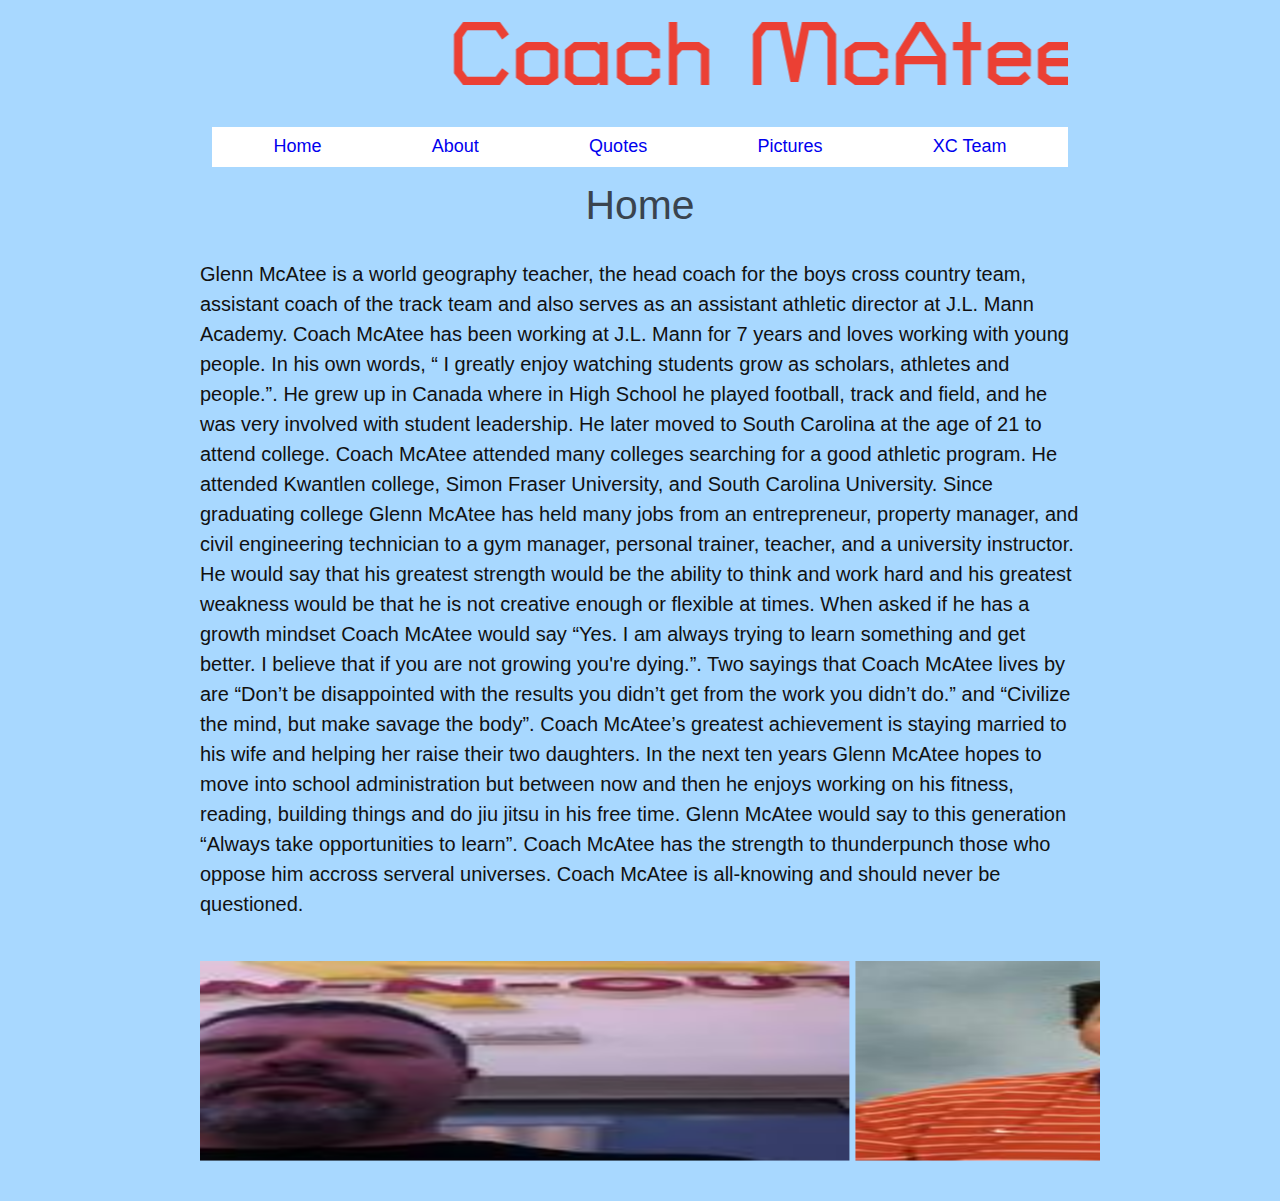
<file: index.html>
<!DOCTYPE html>

<html lang="en">
<head>
  <!-- metadata -->
  <meta charset="utf-8">
  <meta name="viewport" content="width=device-width, initial-scale=1">

  <!-- page title -->
  <title>Coach McAtee Fan Page</title>

  <!-- styles -->
  <link rel="stylesheet" href="css/odin-0.10.4.css">
  <link rel="stylesheet" href="css/main.css">
  <link href="https://fonts.googleapis.com/css?family=Turret+Road&display=swap" rel="stylesheet">
</head>


<body>

  <!-- start making your grid here -->
  <body>
      <div class="row">
          <div class="col-sm-12">
            <h1><marquee behavior="alternate"><b>Coach McAtee</b></marquee></h1>
          </div>
      </div>

      <div class="row">
        <div class="col-sm-12"><nav class="navbar navbar-spread">
            <div class="navbar-menu">
              <ul>
                <li><a href="index.html">Home</a></li>
                <li><a href="about.html">About</a></li>
                <li><a href="quotes.html">Quotes</a></li>
                <li><a href="pictures.html">Pictures</a></li>
                <li><a href="https://sc.milesplit.com/teams/1154#.XaXTCJJKiUk">XC Team</a></li>
              </ul>
            </div>
          </nav>   
        </div>
      </div>   
    
      <h2>Home</h2>
      
    <p>Glenn McAtee is a world geography teacher, the head coach for the boys cross country team, assistant coach of the track team and also serves as an assistant athletic director at J.L. Mann Academy. Coach McAtee has been working at J.L. Mann for 7 years and loves working with young people. In his own words, “ I greatly enjoy watching students grow as scholars, athletes and people.”. He grew up in Canada where in High School he played football, track and field, and he was very involved with student leadership. He later moved to South Carolina at the age of 21 to attend college. Coach McAtee attended many colleges searching for a good athletic program. He attended Kwantlen college, Simon Fraser University, and South Carolina University. Since graduating college Glenn McAtee has held many jobs from an entrepreneur, property manager, and civil engineering technician to a gym manager, personal trainer, teacher, and a university instructor. He would say that his greatest strength would be the ability to think and work hard and his greatest weakness would be that he is not creative enough or flexible at times. When asked if he has a growth mindset Coach McAtee would say “Yes. I am always trying to learn something and get better. I believe that if you are not growing you're dying.”. Two sayings that Coach McAtee lives by are “Don’t be disappointed with the results you didn’t get from the work you didn’t do.” and “Civilize the mind, but make savage the body”. Coach McAtee’s greatest achievement is staying married to his wife and helping her raise their two daughters. In the next ten years Glenn McAtee hopes to move into school administration but between now and then he enjoys working on his fitness, reading, building things and do jiu jitsu in his free time. Glenn McAtee would say to this generation “Always take opportunities to learn”.
 Coach McAtee has the strength to thunderpunch those who oppose him accross serveral universes. Coach McAtee is all-knowing and should never be questioned. </p>
    <p><marquee direction="down" width="900" height="250" behavior="alternate" style="border:saddlebrown">
      <marquee behavior="alternate">
    <img src="img/mcatee1.jpg" style="width:700px;height:200px;">
    <img src="img/mcatee2.png" style="width:700px;height:200px;">
    <img src="img/mcatee3.png" style="width:700px;height:200px;">
    <img src="img/mcatee4.png" style="width:700px;height:200px;">
      </marquee></marquee></p>
     <audio autoplay>
        <source src="audio/hammerthrow.mp3" type="audio/mp3">
      </audio>
</body>
</html>
</file>
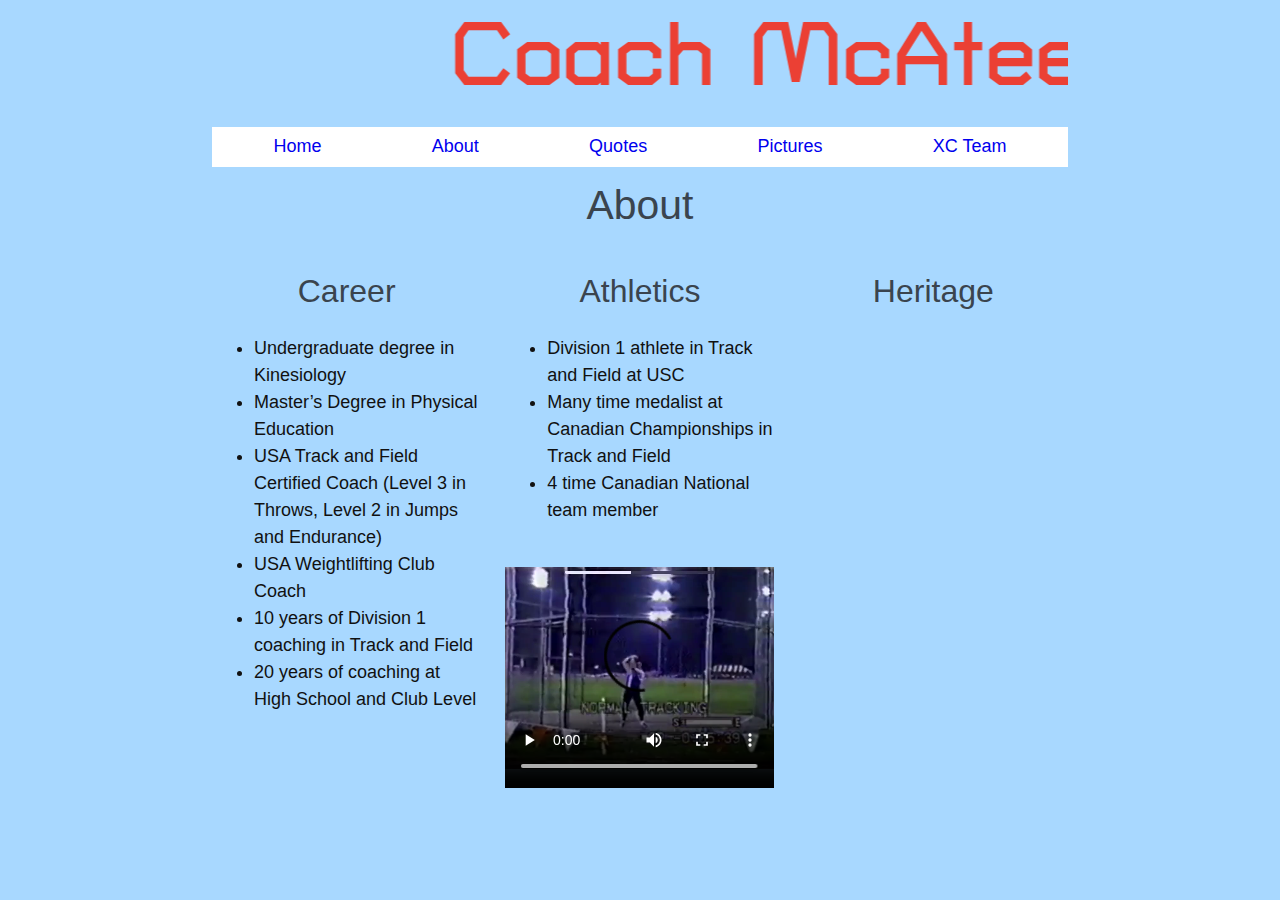
<file: about.html>
<!DOCTYPE html>

<html lang="en">
<head>
  <!-- metadata -->
  <meta charset="utf-8">
  <meta name="viewport" content="width=device-width, initial-scale=1">

  <!-- page title -->
  <title>Coach McAtee Fan Page - About</title>

  <!-- styles -->
  <link rel="stylesheet" href="css/odin-0.10.4.css">
  <link rel="stylesheet" href="css/main.css">
  <link href="https://fonts.googleapis.com/css?family=Turret+Road&display=swap" rel="stylesheet">
</head>

<body>
  <!-- start making your grid here -->
  <body>
      <div class="row">
          <div class="col-sm-12"><h1><marquee behavior="alternate"><b>Coach McAtee</b></marquee></h1></div>
        </div>

        <div class="row">
            <div class="col-sm-12"><nav class="navbar navbar-spread">
                <div class="navbar-menu">
                  <ul>
                    <li><a href="index.html">Home</a></li>
                    <li><a href="about.html">About</a></li>
                    <li><a href="quotes.html">Quotes</a></li>
                    <li><a href="pictures.html">Pictures</a></li>
                    <li><a href="https://sc.milesplit.com/teams/1154#.XaXTCJJKiUk">XC Team</a></li>
                  </ul>
                </div>
              </nav>   
             </div>
          </div>
    
      <h2>About</h2>
        <div class="row">
        <div class="col-sm-4"> 
          <h3>Career</h3>
            <ul>
            <li>Undergraduate degree in Kinesiology</li>
            <li>Master’s Degree in Physical Education</li>
            <li>USA Track and Field Certified Coach (Level 3 in Throws, Level 2 in Jumps and Endurance)</li>
            <li>USA Weightlifting Club Coach </li>
            <li>10 years of Division 1 coaching in Track and Field</li>
            <li>20 years of coaching at High School and Club Level</li>
            </ul>

         </div>
        <div class="col-sm-4">
            <h3>Athletics</h3>
            <ul>
              <li>Division 1 athlete in Track and Field at USC</li>
              <li>Many time medalist at Canadian Championships in Track and Field</li>
              <li>4 time Canadian National team member</li>
            </ul>
            <video width="320" height="240" controls>
              <source src="vid/hammerthrow.mp4" type="video/mp4">
              Your browser does not support the video tag.
            </video>
        </div>
        <div class="col-sm-4"> 
          <h3> Heritage </h3>
          <iframe width="560" height="315" src="https://www.youtube.com/embed/kRPGPAnPNa8" frameborder="0" allow="accelerometer; autoplay; encrypted-media; gyroscope; picture-in-picture" allowfullscreen></iframe></div>
      </div>
     <audio autoplay>
        <source src="audio/hammerthrow.mp3" type="audio/mp3">
      </audio>

</body>
</html>
</file>
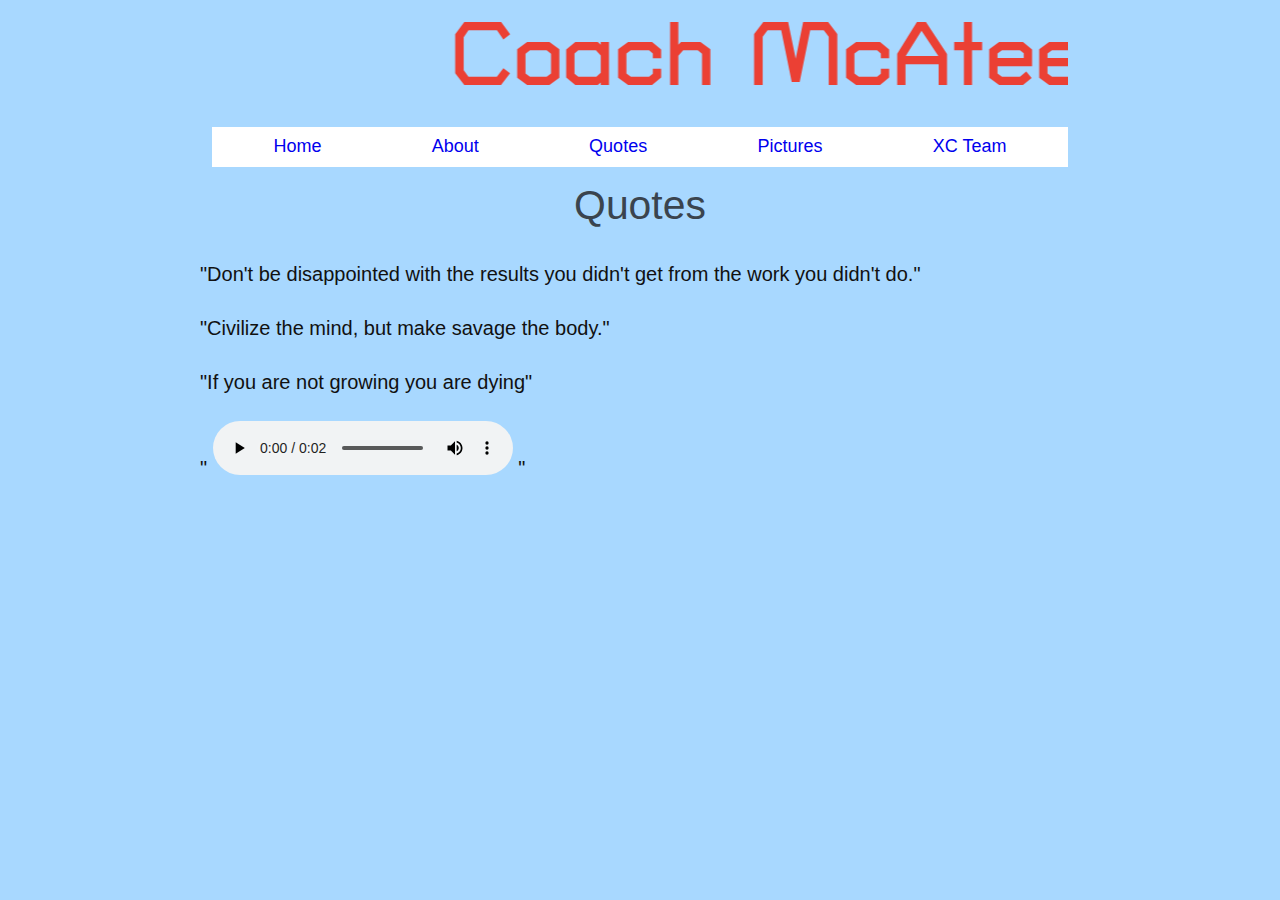
<file: quotes.html>
<!DOCTYPE html>

<html lang="en">
<head>
  <!-- metadata -->
  <meta charset="utf-8">
  <meta name="viewport" content="width=device-width, initial-scale=1">

  <!-- page title -->
  <title>Coach McAtee Fan Page - About</title>

  <!-- styles -->
  <link rel="stylesheet" href="css/odin-0.10.4.css">
  <link rel="stylesheet" href="css/main.css">
  <link href="https://fonts.googleapis.com/css?family=Turret+Road&display=swap" rel="stylesheet">
</head>

<body>
  <!-- start making your grid here -->
  <body>
      <div class="row">
          <div class="col-sm-12"><h1><marquee behavior="alternate"><b>Coach McAtee</b></marquee></h1></div>
        </div>

        <div class="row">
            <div class="col-sm-12"><nav class="navbar navbar-spread">
                <div class="navbar-menu">
                  <ul>
                    <li><a href="index.html">Home</a></li>
                    <li><a href="about.html">About</a></li>
                    <li><a href="quotes.html">Quotes</a></li>
                    <li><a href="pictures.html">Pictures</a></li>
                    <li><a href="https://sc.milesplit.com/teams/1154#.XaXTCJJKiUk">XC Team</a></li>
                  </ul>
                </div>
              </nav>   
             </div>
          </div>
    
      <h2>Quotes</h2>
      <p>"Don't be disappointed with the results you didn't get from the work you didn't do." </p>
      <p> "Civilize the mind, but make savage the body." </p>
      <p> "If you are not growing you are dying" </p>
      <p>"
        <audio controls>
        <source src="audio/hammerthrow.mp3" type="audio/mp3">
      </audio>
      "</p>
     <audio autoplay>
        <source src="audio/hammerthrow.mp3" type="audio/mp3">
     </audio>
</body>
</html>
</file>
<file: css/main.css>
/*** sectioning elements ***/

body {
    background-color: #a8d8ff;
    margin-left: auto;
    margin-right: auto;
    max-width:900px;
    padding: 10px;
}

.navbar {
    background-color: rgb(255, 255, 255);
  }

header {

}

main {

}

footer {

}

nav {

}

section {

}

aside {

}


/**** content styles ***/

h1 {
    color: #eb4034;
    font-family: 'Turret Road', cursive;
    font-size: 90px;
    text-align: center;
    margin: 0;
}

h2 {
    text-align: center;
}

h3 {
    text-align: center;
}

h4 {

}

h5 {

}

h6 {

}

p {
    font-size: 20px;
}

blockquote {

}

ol {

}

ul {

}

li {

}

table {

}

tr {

}

th {

}

td {

}


/*** image styles ***/

img  {

}


/*** gross styles ***/
marquee {
    margin: 0;
    padding: 0;
}

/*** link styles ***/

a:link {

}

a:visited {

}

a:hover {

}

a:active {

}
</file>
<file: css/odin-0.10.4.css>
/*! odin-0.10.1.css | MIT License | https://github.com/joncoop/odin */
/* ==========================================================================
   Resets
   ========================================================================== */
/**
 * Set box-sizing to border-box for all elements.
 *
 * Technique from:
 * https://css-tricks.com/box-sizing/
 */
html, body {
  box-sizing: border-box;
  height: 100%;
}

*, *:before, *:after {
  box-sizing: inherit;
  /*  */
}

/**
 * Remove the margin on the body.
 */
body {
  margin: 0;
}

/* ==========================================================================
   The Grid
   ========================================================================== */
/**
 * The grid is based upon rows using flexbox.
 */
.row {
  display: flex;
  flex-direction: row;
  flex-wrap: wrap;
}

/**
 * Apply default stying to all elements in a row.
 *
 * This is a bit hackish. I'm assuming only columns will be direct decendants
 * of a row. This syntax just saves some typing.
 */
.row > * {
  padding: 12px;
  position: relative;
  width: 100%;
  /* why is this here? */
}

/**
 * Allow for gutters between columns to be adjusted.
 */
.row.gutter-default > * {
  padding: 12px;
}

.row.gutter-double > * {
  padding: 24px;
}

.row.gutter-none > * {
  padding: 0;
}

/**
 * Base column classes.
 */
.col-xs-1 {
  width: 8.333333%;
}

.col-xs-2 {
  width: 16.666666%;
}

.col-xs-3 {
  width: 25%;
}

.col-xs-4 {
  width: 33.333333%;
}

.col-xs-5 {
  width: 41.666666%;
}

.col-xs-6 {
  width: 50%;
}

.col-xs-7 {
  width: 58.333333%;
}

.col-xs-8 {
  width: 66.666666%;
}

.col-xs-9 {
  width: 75%;
}

.col-xs-10 {
  width: 83.333333%;
}

.col-xs-11 {
  width: 91.666666%;
}

.col-xs-12 {
  width: 100%;
}

/**
 * Responsive column classes for small viewports and up.
 */
@media (min-width: 480px) {
  .col-sm-1 {
    width: 8.333333%;
  }

  .col-sm-2 {
    width: 16.666666%;
  }

  .col-sm-3 {
    width: 25%;
  }

  .col-sm-4 {
    width: 33.333333%;
  }

  .col-sm-5 {
    width: 41.666666%;
  }

  .col-sm-6 {
    width: 50%;
  }

  .col-sm-7 {
    width: 58.333333%;
  }

  .col-sm-8 {
    width: 66.666666%;
  }

  .col-sm-9 {
    width: 75%;
  }

  .col-sm-10 {
    width: 83.333333%;
  }

  .col-sm-11 {
    width: 91.666666%;
  }

  .col-sm-12 {
    width: 100%;
  }
}
/**
 * Responsive column classes for medium viewports and up.
 */
@media (min-width: 720px) {
  .col-md-1 {
    width: 8.333333%;
  }

  .col-md-2 {
    width: 16.666666%;
  }

  .col-md-3 {
    width: 25%;
  }

  .col-md-4 {
    width: 33.333333%;
  }

  .col-md-5 {
    width: 41.666666%;
  }

  .col-md-6 {
    width: 50%;
  }

  .col-md-7 {
    width: 58.333333%;
  }

  .col-md-8 {
    width: 66.666666%;
  }

  .col-md-9 {
    width: 75%;
  }

  .col-md-10 {
    width: 83.333333%;
  }

  .col-md-11 {
    width: 91.666666%;
  }

  .col-md-12 {
    width: 100%;
  }
}
/**
 * Responsive column classes for large viewports and up.
 */
@media (min-width: 960px) {
  .col-lg-1 {
    width: 8.333333%;
  }

  .col-lg-2 {
    width: 16.666666%;
  }

  .col-lg-3 {
    width: 25%;
  }

  .col-lg-4 {
    width: 33.333333%;
  }

  .col-lg-5 {
    width: 41.666666%;
  }

  .col-lg-6 {
    width: 50%;
  }

  .col-lg-7 {
    width: 58.333333%;
  }

  .col-lg-8 {
    width: 66.666666%;
  }

  .col-lg-9 {
    width: 75%;
  }

  .col-lg-10 {
    width: 83.333333%;
  }

  .col-lg-11 {
    width: 91.666666%;
  }

  .col-lg-12 {
    width: 100%;
  }
}
/**
 * Reverse the order of columns within a row.
 */
.reverse {
  flex-direction: row-reverse;
  flex-wrap: wrap-reverse;
}

@media (max-width: 479px) {
  .reverse-xs {
    flex-direction: row-reverse;
    flex-wrap: wrap-reverse;
  }
}
@media (min-width: 480px) and (max-width: 719px) {
  .reverse-sm {
    flex-direction: row-reverse;
    flex-wrap: wrap-reverse;
  }
}
@media (min-width: 720px) and (max-width: 959px) {
  .reverse-md {
    flex-direction: row-reverse;
    flex-wrap: wrap-reverse;
  }
}
@media (min-width: 960px) {
  .reverse-lg {
    flex-direction: row-reverse;
    flex-wrap: wrap-reverse;
  }
}
/**
 * The .show-gridlines class can be applied to the body or any other element
 * that contains rows. Gridlines aren't intended to be applied to final layouts,
 * but they can be quite useful when creating the initial grid or debugging.
 */
.show-gridlines .row > * {
  border: 1px solid #bbb;
}

/* ==========================================================================
   Containers
   ========================================================================== */
/**
* Center container classes and give a little paddinn on the sides to keep
* content from touching the edge of small screens.
*/
.container-sm,
.container-md,
.container-lg,
.container-xl {
  margin: 0 auto;
  padding: 0 0.6rem;
}

/**
 * Fluid containers expand to the max-width if space is available. Otherwise,
 * they expand to the browser width.
 *
 * TODO: Create fixed-width responsive containers that snap to viewport
 *       breakpoints.
 */
.container-sm {
  max-width: 480px;
}

.container-md {
  max-width: 720px;
}

.container-lg {
  max-width: 960px;
}

.container-xl {
  max-width: 1200px;
}

/* ==========================================================================
   Navbar
   ========================================================================== */
.navbar {
  align-items: center;
  background-color: #d8dde2;
  display: flex;
  justify-content: space-between;
  padding: 0 0.4rem;
}

.navbar-menu {
  display: flex;
  position: relative;
  z-index: 998;
  /* make sure the menu stays in front of all other content */
}

.navbar-spread {
  display: block;
}

.navbar-spread .navbar-menu {
  display: block;
}

.navbar-spread .navbar-menu ul {
  display: flex;
  justify-content: space-around;
}

.navbar ul {
  display: flex;
  list-style: none;
  margin: 0;
  padding: 0;
}

.navbar li {
  padding: 0.4rem;
}

.navbar a:link,
.navbar a:visited {
  display: block;
  text-decoration: none;
}

.navbar a:hover,
.navbar a:active {
  text-decoration: underline;
}

.navbar-brand {
  color: #0f1113;
  font-size: 2.0rem;
  font-weight: 500;
  margin: 0 auto 0 0;
}

.menu-toggle {
  background-color: transparent;
  border: none;
  display: block;
  font-size: 1.0rem;
  /* http://stackoverflow.com/questions/29930933/absolute-positioned-item-in-a-flex-container-still-gets-considered-as-item-in-ie */
  margin: 0 0.2rem 0 auto;
  padding: 0.6rem 0;
}

.menu-dismiss {
  background-color: transparent;
  border: none;
  color: #3a444e;
  display: block;
  font-size: 24px;
  margin: 0.2rem;
  right: 0;
  padding: 0.2rem;
  position: absolute;
  top: 0;
  z-index: 999;
  /* make sure this is higher than the navbar-menu */
}

.navbar-slideout .navbar-menu,
.navbar-slideout-xs .navbar-menu,
.navbar-slideout-sm .navbar-menu,
.navbar-slideout-md .navbar-menu,
.navbar-slideout-lg .navbar-menu,
.navbar-slideout-xl .navbar-menu {
  background-color: #d8dde2;
  display: block;
  height: 100%;
  left: -280px;
  opacity: 0.96;
  overflow: auto;
  position: fixed;
  top: 0;
  transition: 0.4s;
  width: 280px;
}

.navbar-slideout .navbar-menu ul,
.navbar-slideout-xs .navbar-menu ul,
.navbar-slideout-sm .navbar-menu ul,
.navbar-slideout-md .navbar-menu ul,
.navbar-slideout-lg .navbar-menu ul,
.navbar-slideout-xl .navbar-menu ul {
  flex-direction: column;
}

.navbar-slideout .menu-shown,
.navbar-slideout-xs .menu-shown,
.navbar-slideout-sm .menu-shown,
.navbar-slideout-md .menu-shown,
.navbar-slideout-lg .menu-shown,
.navbar-slideout-xl .menu-shown {
  left: 0;
  transition: 0.4s;
}

@media (min-width: 480px) {
  .navbar-slideout-sm .navbar-menu {
    background-color: transparent;
    height: auto;
    overflow: auto;
    position: static;
    width: auto;
  }

  .navbar-slideout-sm .navbar-menu ul {
    flex-direction: row;
  }

  .navbar-slideout-sm .menu-dismiss,
  .navbar-slideout-sm .menu-toggle {
    display: none;
  }
}
@media (min-width: 720px) {
  .navbar-slideout-md .navbar-menu {
    background-color: transparent;
    height: auto;
    overflow: auto;
    position: static;
    width: auto;
  }

  .navbar-slideout-md .navbar-menu ul {
    flex-direction: row;
  }

  .navbar-slideout-md .menu-dismiss,
  .navbar-slideout-md .menu-toggle {
    display: none;
  }
}
@media (min-width: 960px) {
  .navbar-slideout-lg .navbar-menu {
    background-color: transparent;
    height: auto;
    overflow: auto;
    position: static;
    width: auto;
  }

  .navbar-slideout-lg .navbar-menu ul {
    flex-direction: row;
  }

  .navbar-slideout-lg .menu-dismiss,
  .navbar-slideout-lg .menu-toggle {
    display: none;
  }
}
/* ==========================================================================
   Positioning
   ========================================================================== */
/**
 * Utilities for horizontally and vertically centering elements.
 */
.center-vertical,
.center-horizontal,
.push-left,
.push-right {
  display: flex;
}

.center-vertical {
  align-items: center;
}

.center-horizontal {
  justify-content: center;
}

/**
 * Push element to the right or left edge of other elements.
 */
.push-left {
  justify-content: flex-start;
}

.push-right {
  justify-content: flex-end;
}

/**
 * Position elements in the corners of other elements.
 */
.upper-left,
.upper-right,
.lower-right,
.lower-left {
  position: absolute;
}

.upper-left,
.gutter-default .upper-left {
  top: 12px;
  left: 12px;
}

.gutter-double .upper-left {
  top: 24px;
  left: 24px;
}

.gutter-none .upper-left {
  top: 0;
  left: 0;
}

.upper-right,
.gutter-default .upper-right {
  top: 12px;
  right: 12px;
}

.gutter-double .upper-right {
  top: 24px;
  right: 24px;
}

.gutter-none .upper-right {
  top: 0;
  right: 0;
}

.lower-right,
.gutter-default .lower-right {
  bottom: 12px;
  right: 12px;
}

.gutter-double .lower-right {
  bottom: 24px;
  right: 24px;
}

.gutter-none .lower-right {
  bottom: 0;
  right: 0;
}

.lower-left,
.gutter-default .lower-left {
  bottom: 12px;
  left: 12px;
}

.gutter-double .lower-left {
  bottom: 24px;
  left: 24px;
}

.gutter-none .lower-left {
  bottom: 0;
  left: 0;
}

/**
 * Utility classes for quicly applying floats to elements.
 */
.right {
  float: right;
  margin-left: 1.2rem;
  margin-bottom: 1.2rem;
}

.left {
  float: left;
  margin-right: 1.2rem;
  margin-bottom: 1.2rem;
}

.clear {
  clear: both;
}

/**
 * Center inline elements such as images.
 */
.center {
  display: block;
  margin: 0 auto;
}

/**
 * Text alignment utilities.
 */
.text-left {
  text-align: left;
}

.text-right {
  text-align: right;
}

.text-center {
  text-align: center;
}

.text-justify {
  text-align: justify;
}

/* ==========================================================================
   Responsive Utilities
   ========================================================================== */
/**
 * Images, iframes, and video elements are responsive by default.
 *
 * TODO: Write classes that constrain responsive video and iframes to a fixed
 *       aspect ratio.
 */
img,
iframe,
video {
  max-width: 100%;
}

/**
 * Hide content based on viewport
 *
 * The .hidden-*-down classes hide the element when the viewport is at the given
 * breakpoint or smaller. For example, .hidden-sm-down hides an element on small,
 * and extra-small viewports.
 *
 * The .hidden-*-up classes hide the element when the viewport is at the given
 * breakpoint or wider.
 */
@media (max-width: 479px) {
  .hide-xs-down {
    display: none;
  }
}
@media (max-width: 719px) {
  .hide-sm-down {
    display: none;
  }
}
@media (max-width: 959px) {
  .hide-md-down {
    display: none;
  }
}
@media (min-width: 480px) {
  .hide-sm-up {
    display: none;
  }
}
@media (min-width: 720px) {
  .hide-md-up {
    display: none;
  }
}
@media (min-width: 960px) {
  .hide-lg-up {
    display: none;
  }
}
/* ==========================================================================
   Typography
   ========================================================================== */
/**
 * Apply default body styles.
 */
body {
  background-color: #fdfdfd;
  color: #111;
  font-family: "Helvetica Neue", Helvetica, Arial, sans-serif;
  font-size: 18px;
  font-weight: 400;
  line-height: 1.5;
}

/**
 * Apply default heading styles.
 */
h1,
h2,
h3,
h4,
h5,
h6 {
  color: #3a444e;
  font-weight: 500;
  margin-top: 0rem;
}

h1 {
  font-size: 4.0rem;
  line-height: 4.5rem;
  margin-bottom: 1.5rem;
}

h2 {
  font-size: 2.555rem;
  line-height: 3.25rem;
  margin-bottom: 1.75rem;
}

h3 {
  font-size: 2.0rem;
  line-height: 2.5rem;
  margin-bottom: 1.5rem;
}

h4 {
  font-size: 1.555rem;
  line-height: 2.0rem;
  margin-bottom: 1.0rem;
}

h5 {
  font-size: 1.333rem;
  line-height: 1.75rem;
  margin-bottom: 1.25rem;
}

h6 {
  font-size: 1.111rem;
  line-height: 1.75rem;
  margin-bottom: 1.25rem;
}

/**
 * Set vertical spacing for non-heading text elements.
 */
p,
ul,
ol,
pre,
table,
blockquote {
  margin-top: 0rem;
  margin-bottom: 1.5rem;
}

ul ul,
ol ol,
ul ol,
ol ul {
  margin-top: 0rem;
  margin-bottom: 0rem;
}

sub,
sup {
  line-height: 0;
  position: relative;
  vertical-align: baseline;
}

sup {
  top: -0.5em;
}

sub {
  bottom: -0.25em;
}

/**
 * Make sure list indentation is consistent with other spacing.
 */
ol,
ul {
  margin-left: 18.0045px;
  padding-left: 24px;
}

/**
 * Unstyled lists.
 */
ol.list-unstyled,
ul.list-unstyled {
  list-style: none;
  margin: 0;
  padding: 0;
}

/**
 * Style blockquotes and citations.
 */
blockquote {
  border-left: 6px solid #d8dde2;
  font-size: 1.333rem;
  line-height: 1.75rem;
  margin-left: 24px;
  padding-left: 12px;
}

blockquote p:last-of-type {
  margin-bottom: 0.5rem;
}

blockquote cite {
  color: #678;
  display: block;
  font-size: 1.0rem;
  font-style: italic;
}

blockquote cite::before {
  content: "\2014 ";
  margin-right: 0.4rem;
  white-space: pre;
}

/**
 * Make the weight of bold text relative to the base font-weight.
 *
 * In all likelihood this has no effect, but it might if a very light base
 * font-weight is used.
 */
b,
strong {
  font-weight: bolder;
}

/**
 * Make sure small text is rendered the same in all browsers.
 */
small {
  font-size: 80%;
}

/**
 * Set the highlight color.
 */
mark {
  background-color: #ff8;
}

/**
 * Get the code and code-like elements.
 */
code,
kbd,
samp {
  color: #678;
  font-family: monospace;
  font-size: 1.0em;
}

/**
 * Utilities for de-emphasizing text.
 */
.light {
  color: #678;
}

/* ==========================================================================
   Images
   ========================================================================== */
/**
 * Remove the border on linked images in IE.
 */
img {
  border-style: none;
}

/**
 * Helper classes allow for rounded and circle images.
 *
 * These image styles can be used on elements other than images.
 */
.rounded {
  border-radius: 0.4rem;
}

.circle {
  border-radius: 50%;
}

/* ==========================================================================
   Tables
   ========================================================================== */
/**
 * Just a little basic table styling. Nothing too fancy.
 */
table.table-basic {
  border-collapse: collapse;
  color: #0f1113;
}

table.table-basic caption {
  color: #0f1113;
  font-size: 1.333rem;
  font-weight: 500;
  padding: 0.4rem;
  text-align: center;
}

table.table-basic tfoot {
  color: #3a444e;
  font-size: 0.85rem;
  font-style: italic;
}

table.table-basic tbody tr {
  border-bottom: 1px solid #d8dde2;
}

table.table-basic td,
table.table-basic th {
  padding: 0.4rem 0.6rem;
}

table.table-basic th {
  border-bottom: 1px solid #678;
  border-top: 1px solid #678;
  color: #3a444e;
  font-weight: 500;
}

/**
 * Make tables responsive.
 *
 * Technique from:
 * http://allthingssmitty.com/2016/10/03/responsive-table-layout/
 */
table.table-stack {
  width: 100%;
}

table.table-stack thead {
  border: none;
  clip: rect(0 0 0 0);
  height: 1px;
  margin: -1px;
  overflow: hidden;
  padding: 0;
  position: absolute !important;
  width: 1px;
}

table.table-stack tbody tr {
  border: 1px solid #9eaab6;
  display: block;
  margin-bottom: 0.4rem;
  padding: 0.4rem;
}

table.table-stack td {
  display: block;
  text-align: right;
}

table.table-stack td:before {
  content: attr(aria-label);
  float: left;
  font-weight: 500;
  color: #3a444e;
}

table.table-stack tfoot td {
  display: block;
  text-align: left;
}

@media (max-width: 479px) {
  table.table-stack-xs {
    width: 100%;
  }

  table.table-stack-xs thead {
    border: none;
    clip: rect(0 0 0 0);
    height: 1px;
    margin: -1px;
    overflow: hidden;
    padding: 0;
    position: absolute !important;
    width: 1px;
  }

  table.table-stack-xs tbody tr {
    border: 1px solid #9eaab6;
    display: block;
    margin-bottom: 0.4rem;
    padding: 0.4rem;
  }

  table.table-stack-xs td {
    display: block;
    text-align: right;
  }

  table.table-stack-xs td:before {
    content: attr(aria-label);
    float: left;
    font-weight: 500;
    color: #3a444e;
  }

  table.table-stack-xs tfoot td {
    display: block;
    text-align: left;
  }
}
@media (max-width: 719px) {
  table.table-stack-sm {
    width: 100%;
  }

  table.table-stack-sm thead {
    border: none;
    clip: rect(0 0 0 0);
    height: 1px;
    margin: -1px;
    overflow: hidden;
    padding: 0;
    position: absolute !important;
    width: 1px;
  }

  table.table-stack-sm tbody tr {
    border: 1px solid #9eaab6;
    display: block;
    margin-bottom: 0.4rem;
    padding: 0.4rem;
  }

  table.table-stack-sm td {
    display: block;
    text-align: right;
  }

  table.table-stack-sm td:before {
    content: attr(aria-label);
    float: left;
    font-weight: 500;
    color: #3a444e;
  }

  table.table-stack-sm tfoot td {
    display: block;
    text-align: left;
  }
}
@media (max-width: 959px) {
  table.table-stack-md {
    width: 100%;
  }

  table.table-stack-md thead {
    border: none;
    clip: rect(0 0 0 0);
    height: 1px;
    margin: -1px;
    overflow: hidden;
    padding: 0;
    position: absolute !important;
    width: 1px;
  }

  table.table-stack-md tbody tr {
    border: 1px solid #9eaab6;
    display: block;
    margin-bottom: 0.4rem;
    padding: 0.4rem;
  }

  table.table-stack-md td {
    display: block;
    text-align: right;
  }

  table.table-stack-md td:before {
    content: attr(aria-label);
    float: left;
    font-weight: 500;
    color: #3a444e;
  }

  table.table-stack-md tfoot td {
    display: block;
    text-align: left;
  }
}
/**
 * Utility classes to shade table rows.
 */
table.shade-even-rows tbody tr:nth-child(even) {
  background-color: #d8dde2;
}

table.shade-odd-rows tbody tr:nth-child(odd) {
  background-color: #d8dde2;
}

/* ==========================================================================
   Buttons
   ========================================================================== */
.button-primary,
.button-secondary,
.button-info,
.button-success,
.button-warning,
.button-danger,
input[type="button"].button-primary,
input[type="button"].button-secondary,
input[type="button"].button-info,
input[type="button"].button-success,
input[type="button"].button-danger,
input[type="button"].button-warning,
input[type="submit"].button-primary,
input[type="submit"].button-secondary,
input[type="submit"].button-info,
input[type="submit"].button-success,
input[type="submit"].button-danger,
input[type="submit"].button-warning {
  border-radius: 3px;
  display: inline-block;
  font-family: "Helvetica Neue", Helvetica, Arial, sans-serif;
  font-size: 18px;
  line-height: 1.0;
  margin: 0.3rem 0;
  outline: 0;
  padding: 0.6rem;
  text-decoration: none;
  vertical-align: middle;
}

.button-primary:focus,
.button-secondary:focus,
.button-info:focus,
.button-success:focus,
.button-warning:focus,
.button-danger:focus,
input[type="button"].button-primary:focus,
input[type="button"].button-secondary:focus,
input[type="button"].button-info:focus,
input[type="button"].button-success:focus,
input[type="button"].button-danger:focus,
input[type="button"].button-warning:focus,
input[type="submit"].button-primary:focus,
input[type="submit"].button-secondary:focus,
input[type="submit"].button-info:focus,
input[type="submit"].button-success:focus,
input[type="submit"].button-danger:focus,
input[type="submit"].button-warning:focus {
  box-shadow: 0 0 6px #678;
}

.button-primary:disabled,
.button-secondary:disabled,
.button-info:disabled,
.button-success:disabled,
.button-warning:disabled,
.button-danger:disabled,
input[type="button"]:disabled,
input[type="submit"]:disabled {
  color: #f2f2f2;
  cursor: not-allowed;
}

.button-primary,
.button-info,
.button-success,
.button-warning,
.button-danger {
  border: none;
  color: #FFF;
}

.button-primary {
  background-color: #678;
}

.button-primary:hover {
  background-color: #5b6a79;
}

.button-primary:disabled {
  background-color: #9eaab6;
}

.button-secondary {
  background-color: #FFF;
  border: 1px solid #9eaab6;
  color: #3a444e;
}

.button-secondary:hover {
  background-color: #f2f2f2;
}

.button-secondary:disabled {
  background-color: #FFF;
  color: #9eaab6;
}

.button-info {
  background-color: #5be;
}

.button-info:hover {
  background-color: #3eb2ec;
}

.button-info:disabled {
  background-color: #b2e0f7;
}

.button-success {
  background-color: #2c5;
}

.button-success:hover {
  background-color: #1eb64c;
}

.button-success:disabled {
  background-color: #6de792;
}

.button-warning {
  background-color: #d82;
}

.button-warning:hover {
  background-color: #c77a1f;
}

.button-warning:disabled {
  background-color: #ebb87a;
}

.button-danger {
  background-color: #c00;
}

.button-danger:hover {
  background-color: #b30000;
}

.button-danger:disabled {
  background-color: #ff6666;
}

.button-sm {
  font-size: 0.8rem;
  padding: 0.2rem;
}

.button-lg {
  font-size: 2.0rem;
  padding: 0.8rem;
}

/* ==========================================================================
   Forms
   ========================================================================== */
/**
 * Basic form styling.
 *
 * Nothing fancy here. Mostly just making sure styling is consistent across
 * browsers.
 */
.form-basic input,
.form-basic select,
.form-basic textarea {
  background-color: #FFF;
  border: 1px solid #9eaab6;
  color: #0f1113;
  display: inline-block;
  margin: 0.3rem 0;
  padding: 0.2rem;
  vertical-align: middle;
}

.form-basic input[type="checkbox"],
.form-basic input[type="radio"] {
  background-color: transparent;
  margin: 0.3rem 0.3rem 0.3rem 0;
  padding: 0;
}

.form-basic textarea {
  min-height: 6.0rem;
  resize: vertical;
  vertical-align: top;
}

.form-basic input:focus,
.form-basic select:focus,
.form-basic textarea:focus {
  box-shadow: 0 0 6px #678;
  outline: 0;
}

.form-basic input[type="radio"]:focus,
.form-basic input[type="checkbox"]:focus {
  outline: 1px solid #9eaab6;
}

.form-basic input[disabled],
.form-basic select[disabled],
.form-basic textarea[disabled] {
  cursor: not-allowed;
  background-color: #d8dde2;
}

.form-basic input[readonly],
.form-basic select[readonly],
.form-basic textarea[readonly] {
  cursor: not-allowed;
  background-color: #d8dde2;
}

.form-basic input:focus:invalid,
.form-basic textarea:focus:invalid,
.form-basic select:focus:invalid {
  border-color: #a00;
  color: #a00;
}

.form-basic input[type="file"]:focus:invalid:focus {
  outline-color: #a00;
}

.form-basic label {
  margin: 0.3rem 0.3rem 0.3rem 0;
}

.form-basic fieldset {
  border: 0;
  margin: 0;
  padding: 0;
}

.form-basic legend {
  border-bottom: 1px solid #9eaab6;
  color: #3a444e;
  display: block;
  font-weight: 500;
  padding: 0.4em 0;
  margin-bottom: 0.4em;
  width: 100%;
}

/**
 * Wide form elements expand to 100% of their container width.
 */
.form-wide input,
.form-wide select,
.form-wide textarea,
.form-wide label {
  display: block;
  width: 100%;
}

.form-wide input[type="checkbox"],
.form-wide input[type="radio"] {
  width: auto;
}

/**
 * Forcing form elemnts to block can make nice stacked forms.
 */
.form-stack input,
.form-stack select,
.form-stack textarea,
.form-stack label {
  display: block;
}

.form-stack input[type="checkbox"],
.form-stack input[type="radio"] {
  display: inline-block;
}

.form-stack input,
.form-stack select,
.form-stack textarea {
  margin-bottom: 0.8rem;
}

/**
 * Utility for giving additional instructions for form fields.
 */
.form-hint {
  color: #678;
  font-size: 0.8rem;
  font-style: italic;
}

/* ==========================================================================
   Callouts
   ========================================================================== */
/**
 * General callout structure. This class should not be used.
 */
.callout, .callout-default, .callout-primary, .callout-info, .callout-success, .callout-warning, .callout-danger {
  border-radius: 0.4rem;
  color: #0f1113;
  padding: 0.8rem;
  margin-bottom: 1.5rem;
}

/**
 * Various callout styles.
 */
.callout-default {
  background-color: #FFF;
  border: 1px solid #9eaab6;
}

.callout-primary {
  background-color: #bbc4cc;
  border-color: #9eaab6;
}

.callout-info {
  background-color: #b2e0f7;
  border-color: #83cef3;
}

.callout-success {
  background-color: #83eaa2;
  border-color: #57e381;
}

.callout-warning {
  border-color: #e7ac64;
  background-color: #eec491;
}

.callout-danger {
  background-color: #ff8080;
  border-color: #ff4d4d;
}

/* All heading levels in callouts are styled the same. */
.callout-default h1,
.callout-default h2,
.callout-default h3,
.callout-default h4,
.callout-default h5,
.callout-default h6,
.callout-primary h1,
.callout-primary h2,
.callout-primary h3,
.callout-primary h4,
.callout-primary h5,
.callout-primary h6,
.callout-success h1,
.callout-success h2,
.callout-success h3,
.callout-success h4,
.callout-success h5,
.callout-success h6,
.callout-info h1,
.callout-info h2,
.callout-info h3,
.callout-info h4,
.callout-info h5,
.callout-info h6,
.callout-warning h1,
.callout-warning h2,
.callout-warning h3,
.callout-warning h4,
.callout-warning h5,
.callout-warning h6,
.callout-danger h1,
.callout-danger h2,
.callout-danger h3,
.callout-danger h4,
.callout-danger h5,
.callout-danger h6 {
  color: #3a444e;
  font-size: 1.555rem;
  font-weight: 700;
  margin-bottom: 0.8rem;
}

/* Tighten up callout paragraph spacing. */
.callout-default p,
.callout-primary p,
.callout-info p,
.callout-success p,
.callout-warning p,
.callout-danger p {
  margin-bottom: 0.8rem;
}

.callout-default p:last-child,
.callout-primary p:last-child,
.callout-info p:last-child,
.callout-success p:last-child,
.callout-warning p:last-child,
.callout-danger p:last-child {
  margin-bottom: 0;
}
</file>
